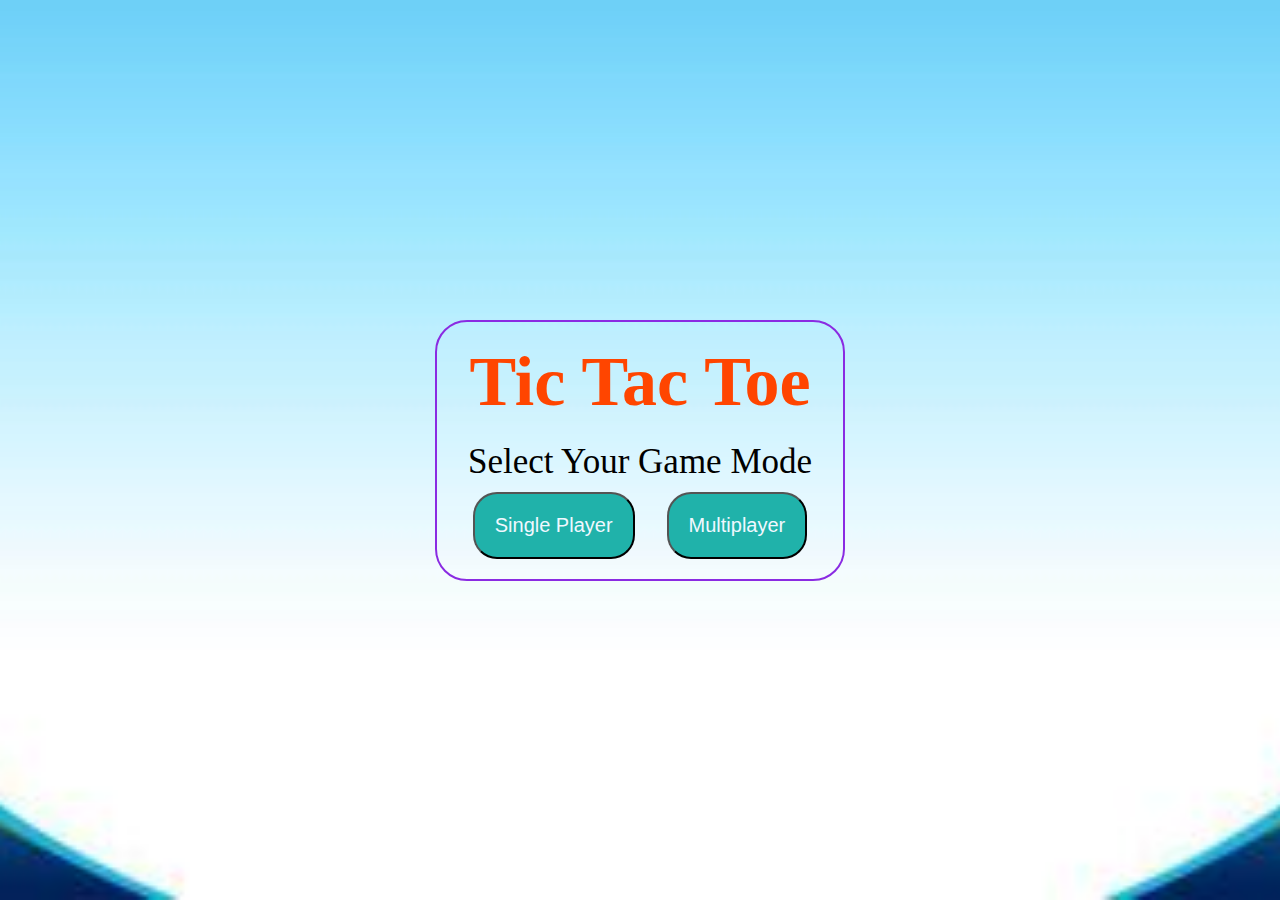
<file: tic tac toe game/index.html>
<!DOCTYPE html>
<html lang="en">
<head>
    <meta charset="UTF-8">
    <meta name="viewport" content="width=device-width, initial-scale=1.0">
    <title>Tic Tac Toe</title>
    <link href="style.css" rel="Stylesheet">
</head>
<body>
    <main>
        
        <div class="mode-container">
            <h1>Tic Tac Toe</h1>
            <p>Select Your Game Mode</p>
            <div class="button-container"> 
            <button id="singleplayer-btn">Single Player</button>
            <button id="multiplayer-btn">Multiplayer</button>
        </div>
        </div>
    </main>
<script src="app.js"></script>    
</body>
</html>
</file>
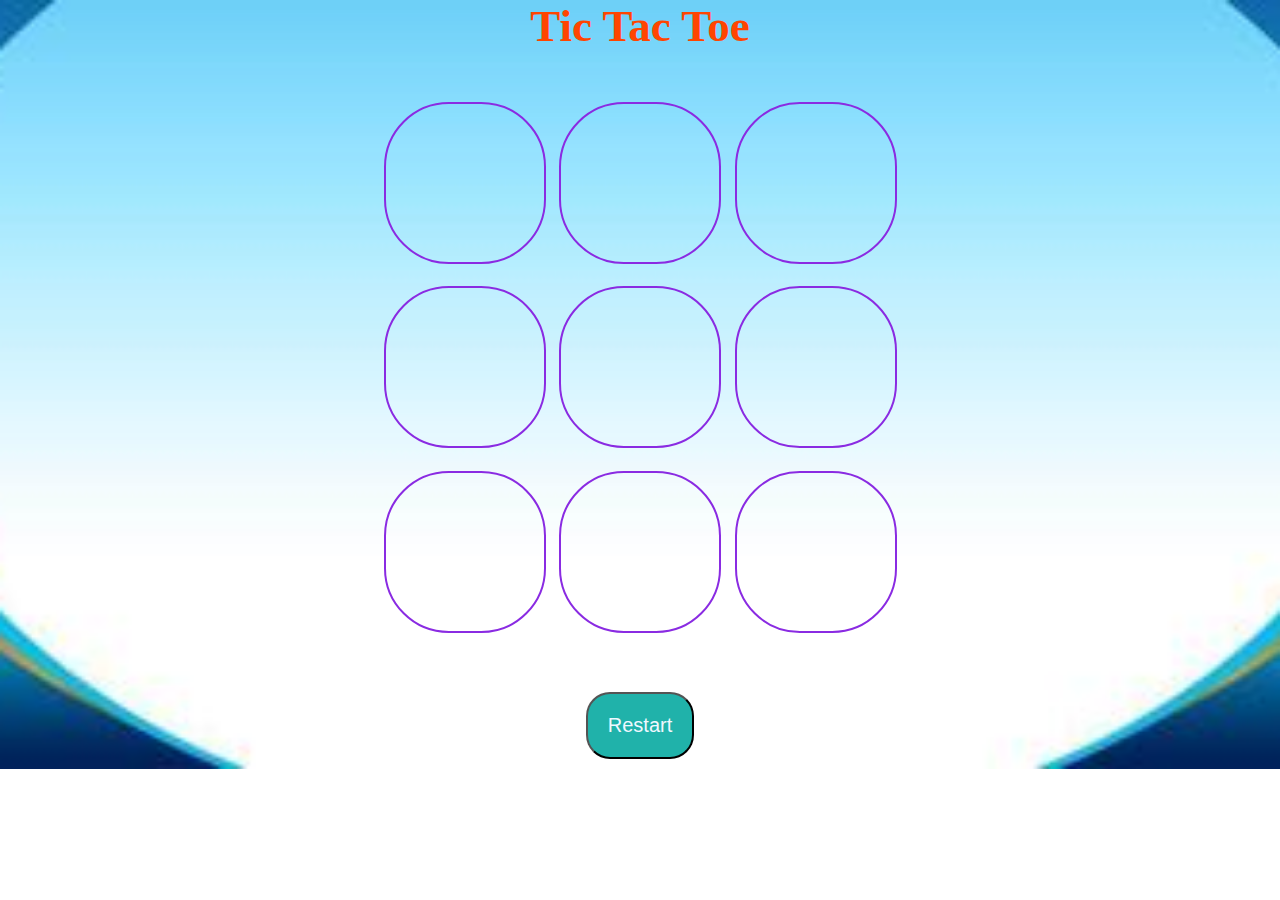
<file: tic tac toe game/multiplayer.html>
<!DOCTYPE html>
<html lang="en">
<head>
    <meta charset="UTF-8">
    <meta name="viewport" content="width=device-width, initial-scale=1.0">
    <title>Tic Tac Toe</title>
    <link href="player.css" rel="stylesheet">
</head>
<body>    
    <main>
        <h1>Tic Tac Toe</h1>
        <div class="container">
          <div class="game">
            <button class="box"></button>
            <button class="box"></button>
            <button class="box"></button>
            <button class="box"></button>
            <button class="box"></button>
            <button class="box"></button>
            <button class="box"></button>
            <button class="box"></button>
            <button class="box"></button>
          </div>    
        </div>
        <div class="msg-container hide">
            <p id="msg">Winner</p>
            <button id="new-btn">Play Again!</button>
        </div>
        <button id="reset-btn">Restart</button>
    </main>
<script src="multiplayer.js"></script>    
</body>
</html>
</file>
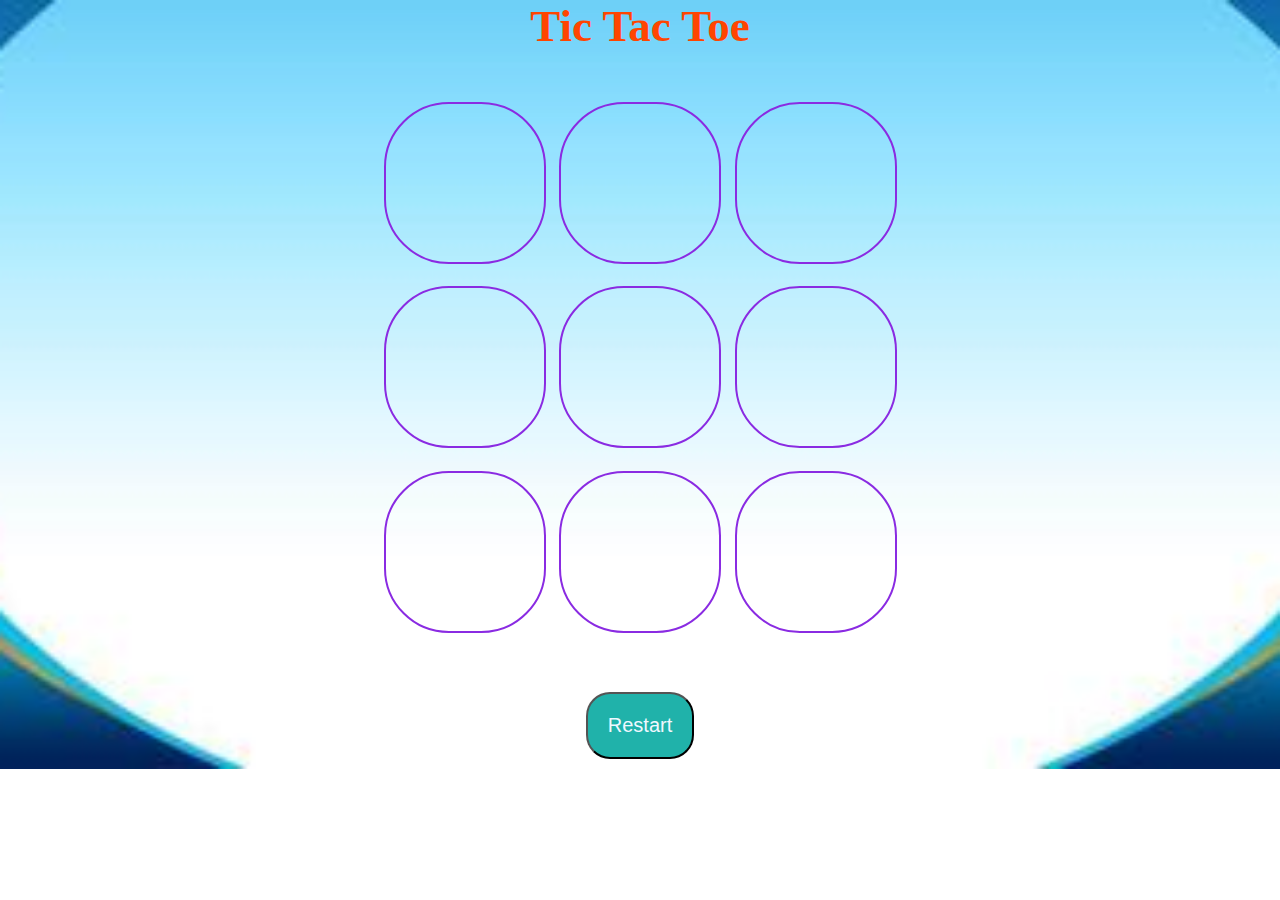
<file: tic tac toe game/singleplayer.html>
<!DOCTYPE html>
<html lang="en">
<head>
    <meta charset="UTF-8">
    <meta name="viewport" content="width=device-width, initial-scale=1.0">
    <title>Tic Tac Toe</title>
    <link href="player.css" rel="stylesheet">
</head>
<body>    
    <main>
        <h1>Tic Tac Toe</h1>
        <div class="container">
          <div class="game">
            <button class="box"></button>
            <button class="box"></button>
            <button class="box"></button>
            <button class="box"></button>
            <button class="box"></button>
            <button class="box"></button>
            <button class="box"></button>
            <button class="box"></button>
            <button class="box"></button>
          </div>    
        </div>
        <div class="msg-container hide">
            <p id="msg">Winner</p>
            <button id="new-btn">Play Again!</button>
        </div>
        <button id="reset-btn">Restart</button>
    </main>
<script src="singleplayer.js"></script>    
</body>
</html>
</file>
<file: tic tac toe game/style.css>
* {
    margin: 0;
    padding: 0;
}

body {
    background: url('background.jpg') no-repeat;
    background-size: cover;
    background-position: center;
    display: flex;
    justify-content: center;
    align-items: center;
    height: 100vh; 
}

.mode-container {
    display: flex;
    justify-content: center;
    align-items: center; 
    flex-direction: column; 
    color: black;
    font-size: 35px;
    border: 2px solid #8A2BE2;
    border-radius: 2rem;
    padding: 20px;
    background: transparent; 
}

p {
    margin: 10px 0;
}

h1 {
    color: #FF4500;
    margin-bottom: 10px;
}

.button-container {
    display: flex;
    justify-content: center;
    align-items: center;
}

#singleplayer-btn, #multiplayer-btn {
    padding: 1.25rem;
    font-size: 1.25rem;
    background-color: #20B2AA;
    color: aliceblue;
    border-radius: 1.5rem;
    margin: 0 1rem; /* Uniform margin for both buttons */
}
</file>
<file: tic tac toe game/player.css>
* {
    margin: 0;
    padding: 0;
}

h1 {
    color: #FF4500;
    font-size: 45px;
}

body {
    background: url('background.jpg') no-repeat;
    background-size: cover;
    background-position: center;
    text-align: center;
}

.container {
    height: 70vh;
    display: flex;
    justify-content: center;
    align-items: center;
}

.game {
    height: 60vmin;
    width: 60vmin;
    display: flex;
    flex-wrap: wrap;
    justify-content: center;
    align-items: center;
    gap: 1.5vmin;
}

.box {
    height: 18vmin;
    width: 18vmin;
    border-radius: 40%;
    border: 2px solid #8A2BE2;
    font-size: 10vmin;
    background: transparent;
    display: flex;
    justify-content: center;
    align-items: center;
    cursor: pointer;   
    transition: background-color 0.3s ease; /* Smooth transition for background color */
}

.box:hover {
    background-color: rgba(138, 43, 226, 0.2); /* Change color on hover */
}

.box.x-marker {
    color: #FF8C00;
}

.box.o-marker {
    color: #32CD32;
}

#reset-btn {
    padding: 1.25rem;
    font-size: 1.25rem;
    background-color: #20B2AA;
    color: aliceblue;
    border-radius: 1.5rem;
    margin: 10px;
    cursor: pointer;
}

#new-btn {
    padding: 1.25rem;
    font-size: 1.25rem;
    background-color: #20B2AA;
    color: aliceblue;
    border-radius: 1.5rem;
    margin: 10px;
    cursor: pointer;
}

#msg {
    color: red;
    font-size: 8vmin;
}

.msg-container {
    height: 30vmin;
}

.hide {
    display: none;
}
</file>
